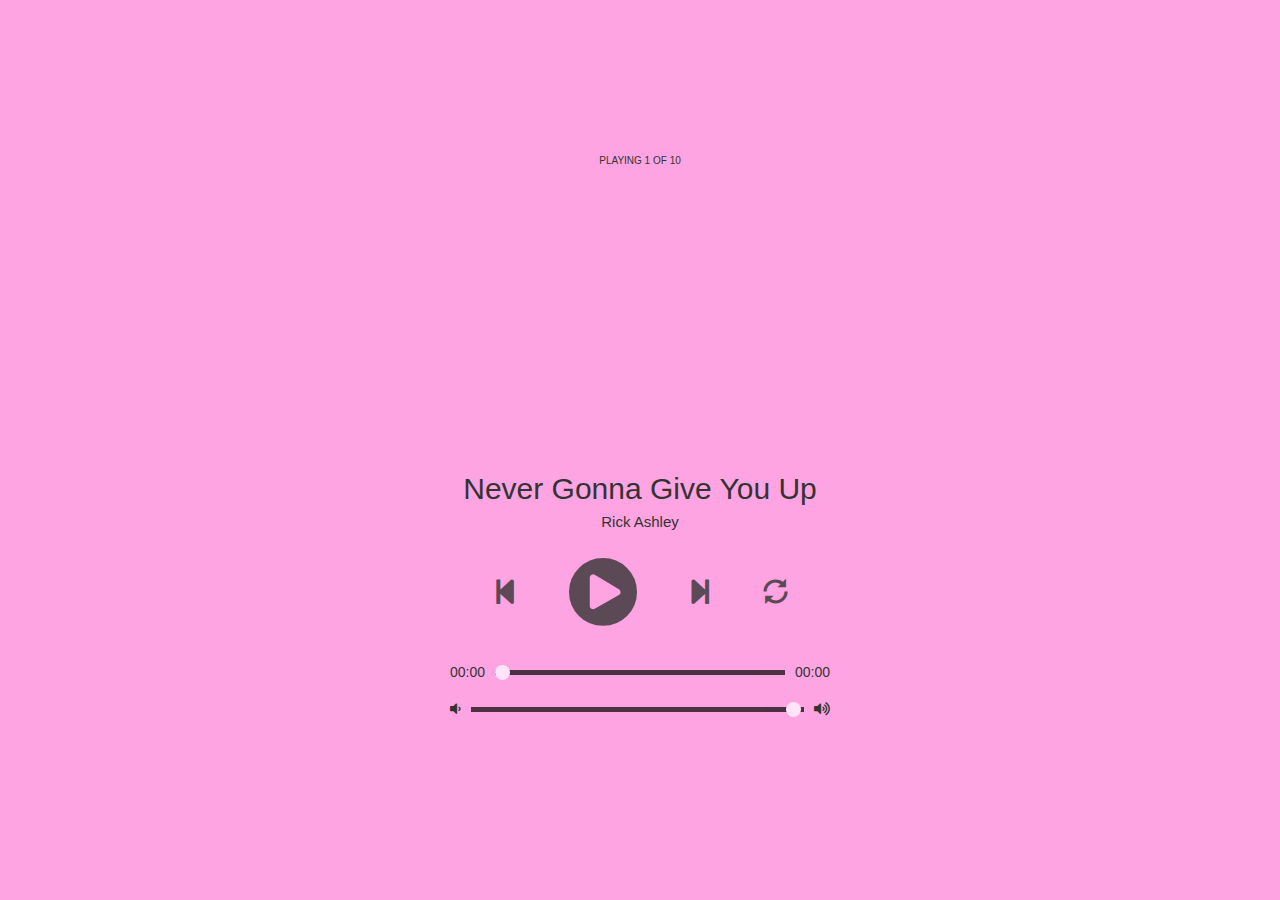
<file: mainpage.html>
<!DOCTYPE html>
<html lang="en">
<head>
  <link rel="stylesheet" href="https://maxcdn.bootstrapcdn.com/bootstrap/3.3.7/css/bootstrap.min.css"> 
  <script src="https://ajax.googleapis.com/ajax/libs/jquery/3.2.1/jquery.min.js"></script>
  <script src="https://maxcdn.bootstrapcdn.com/bootstrap/3.3.7/js/bootstrap.min.js"></script>
  <title>BeatPlay</title>
  <link rel="stylesheet"
        href=
"https://cdnjs.cloudflare.com/ajax/libs/font-awesome/5.13.0/css/all.min.css">
 
  <link rel="stylesheet" type="text/css" href="main.css">
</head>
<body>
  <div class="player">
    <div class="details">
      <div class="now-playing">PLAYING x OF y</div>
      <div class="track-art"></div>
      <div class="track-name">Track Name</div>
      <div class="track-artist">Track Artist</div>
    </div>
    <div class="buttons">
      <div class="prev-track" onclick="prevTrack()">
        <i class="fa fa-step-backward fa-2x"></i>
      </div>
      <div class="playpause-track" onclick="playpauseTrack()">
        <i class="fa fa-play-circle fa-5x"></i>
      </div>
      <div class="next-track" onclick="nextTrack()">
        <i class="fa fa-step-forward fa-2x"></i>
      </div>
      <div onclick="loop()" class="loop-track">
        <i class="glyphicon glyphicon-refresh" style="font-size: 25px; margin-top: 3.25px;"></i>
      </div>
    </div>
    <div class="slider_container">
      <div class="current-time">00:00</div>
      <input type="range" min="1" max="100"
        value="0" class="seek_slider" onchange="seekTo()">
      <div class="total-duration">00:00</div>
    </div>
    <div class="slider_container">
      <i class="fa fa-volume-down"></i>
      <input type="range" min="1" max="100"
        value="99" class="volume_slider" onchange="setVolume()">
      <i class="fa fa-volume-up"></i>
    </div>
  </div>
  <script src="main.js"></script>
</body>
</html>
</file>
<file: main.css>
body {
     background-color: brown;
    transition: background-color .5s;
  }
   
  .player {
    height: 95vh;
    display: flex;
    align-items: center;
    flex-direction: column;
    justify-content: center;
  }
   
  .details {
    display: flex;
    align-items: center;
    flex-direction: column;
    justify-content: center;
    margin-top: 25px;
  }
   
  .track-art {
    margin: 25px;
    height: 250px;
    width: 250px;
    background-image: URL(
       "https://source.unsplash.com/Qrspubmx6kE/640x360");
    background-size: cover;
    background-position: center;
    border-radius: 15%;
  }
   
  .now-playing {
    font-size: 1rem;
  }
   
  .track-name {
    font-size: 3rem;
  }
   
  .track-artist {
    font-size: 1.5rem;
  }
  .buttons {
    display: flex;
    flex-direction: row;
    align-items: center;
  }
  .loop-track,
  .playpause-track,
  .prev-track,
  .next-track {
    padding: 25px;
    opacity: 0.8;
    transition: opacity .2s;
  }
  .loop-track:hover,
  .playpause-track:hover,
  .prev-track:hover,
  .next-track:hover {
    opacity: 1.0;
  }
   
  .slider_container {
    width: 75%;
    max-width: 400px;
    display: flex;
    justify-content: center;
    align-items: center;
  }
  .seek_slider, .volume_slider {
    -webkit-appearance: none;
    -moz-appearance: none;
    appearance: none;
    height: 5px;
    background: black;
    opacity: 0.7;
    -webkit-transition: .2s;
    transition: opacity .2s;
  }
   
  .seek_slider::-webkit-slider-thumb,
  .volume_slider::-webkit-slider-thumb {
    -webkit-appearance: none;
    -moz-appearance: none;
    appearance: none;
    width: 15px;
    height: 15px;
    background: white;
    cursor: pointer;
    border-radius: 50%;
  }
   
  .seek_slider:hover,
  .volume_slider:hover {
    opacity: 1.0;
  }
   
  .seek_slider {
    width: 60%;
  }
   
  .volume_slider {
    width: 30%;
  }
   
  .current-time,
  .total-duration {
    padding: 10px;
  }
   
  i.fa-volume-down,
  i.fa-volume-up {
    padding: 10px;
  }
  i.glyphicon-refresh, 
  i.fa-play-circle,
  i.fa-pause-circle,
  i.fa-step-forward,
  i.fa-step-backward {
    cursor: pointer;
  }
  #changed_color
  {
     width: 100px;
     height: 100px;
     border-radius: 100px;
     color: brown;
  }
</file>
